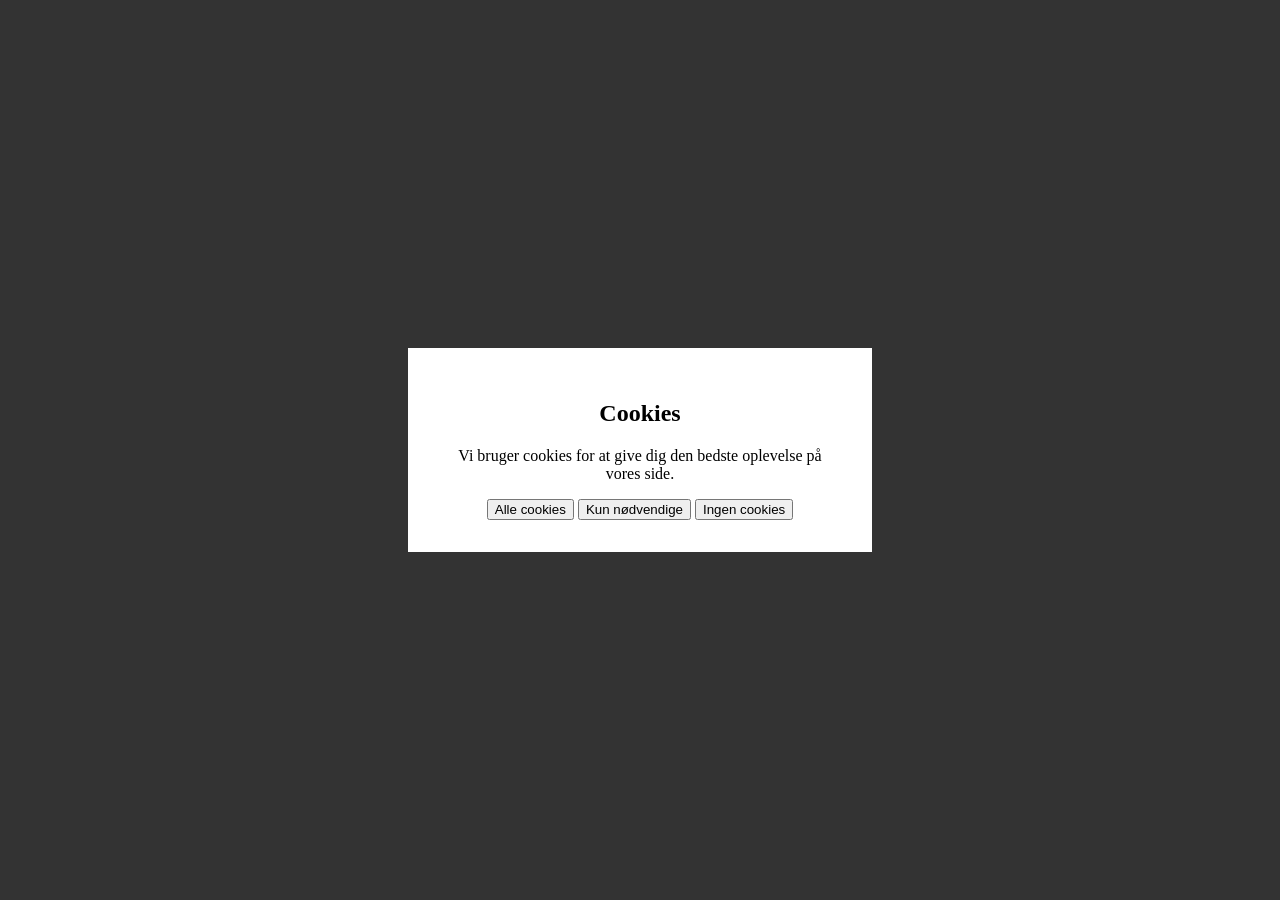
<file: assets/Snippets/cookie.html>
<!DOCTYPE html>
<html lang="en">
<head>
    <meta charset="UTF-8">
    <meta name="viewport" content="width=device-width, initial-scale=1.0">
    <title>Cookie Consent</title>
    <style>
        .cookieConsentWindow {
            position: fixed;
            top: 0;
            left: 0;
            width: 100vw;
            height: 100vh;
            display: flex;
            justify-content: center;
            align-items: center;
            background-color: rgba(0, 0, 0, 0.8);
        }

        #cookieWindowContent {
            width: 50%;
            max-width: 400px;
            background-color: white;
            padding: 2rem;
            text-align: center;
        }

        .hidden {
            display: none;
        }
    </style>
</head>
<body>

<section id="cookieConsentWindow" class="cookieConsentWindow">
    <section id="cookieWindowContent">
        <h2>Cookies</h2>
        <p>Vi bruger cookies for at give dig den bedste oplevelse på vores side.</p>
        <button id="allCookieButton">Alle cookies</button>
        <button id="funcCookieButton">Kun nødvendige</button>
        <button id="noCookieButton">Ingen cookies</button>
    </section>
</section>

<script>
    const cookieWindow = document.getElementById("cookieConsentWindow")

    const allButton = document.getElementById("allCookieButton")
    const funcButton = document.getElementById("funcCookieButton")
    const noButton = document.getElementById("noCookieButton")

    allButton.addEventListener("click", () => {
        closeCookieConsent()
    })

    funcButton.addEventListener("click", () => {
        closeCookieConsent()
    })

    noButton.addEventListener("click", () => {
        closeCookieConsent()
    })

    function closeCookieConsent() {
        cookieWindow.classList.add("hidden")
    }
</script>

</body>
</html>
</file>
